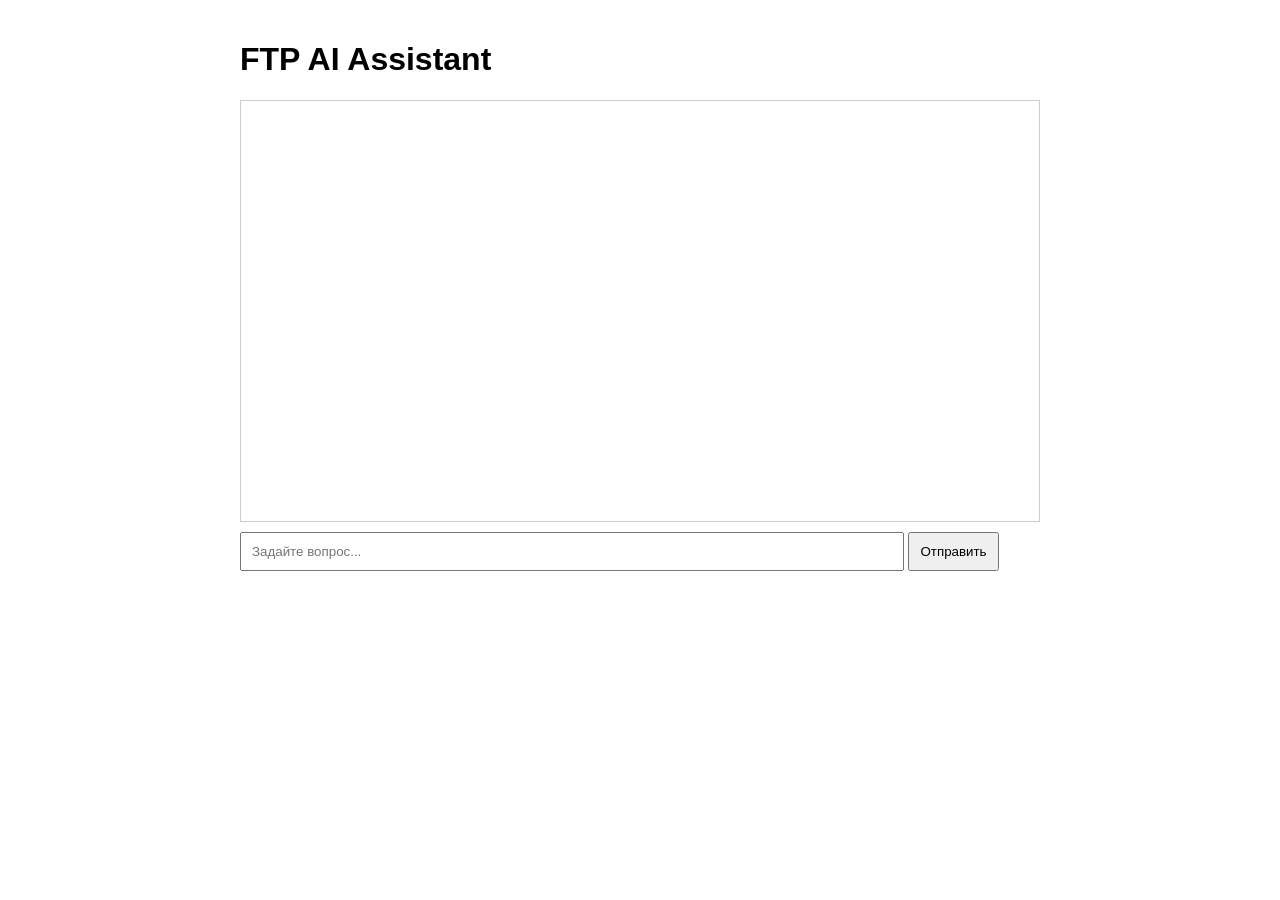
<file: mlops_project/projects/ftp_agent/src/templates/index.html>
<!DOCTYPE html>
<html>
<head>
    <title>FTP AI Assistant</title>
    <style>
        body { font-family: Arial; max-width: 800px; margin: 0 auto; padding: 20px; }
        #chat { border: 1px solid #ccc; height: 400px; overflow-y: scroll; padding: 10px; margin-bottom: 10px; }
        .user { text-align: right; color: blue; margin: 5px; }
        .bot { text-align: left; color: green; margin: 5px; }
        #question { width: 80%; padding: 10px; }
        button { padding: 10px; }
    </style>
</head>
<body>
<h1>FTP AI Assistant</h1>
<div id="chat"></div>
<input type="text" id="question" placeholder="Задайте вопрос...">
<button onclick="sendQuestion()">Отправить</button>
<script>
    async function sendQuestion() {
        const question = document.getElementById('question').value;
        if (!question) return;
        addMessage(question, 'user');
        document.getElementById('question').value = '';
        const response = await fetch('/ask', {
            method: 'POST',
            headers: { 'Content-Type': 'application/json' },
            body: JSON.stringify({ text: question })
        });
        const data = await response.json();
        addMessage(data.answer, 'bot');
    }
    function addMessage(text, sender) {
        const chat = document.getElementById('chat');
        const div = document.createElement('div');
        div.className = sender;
        div.textContent = text;
        chat.appendChild(div);
        chat.scrollTop = chat.scrollHeight;
    }
</script>
</body>
</html>
</file>
